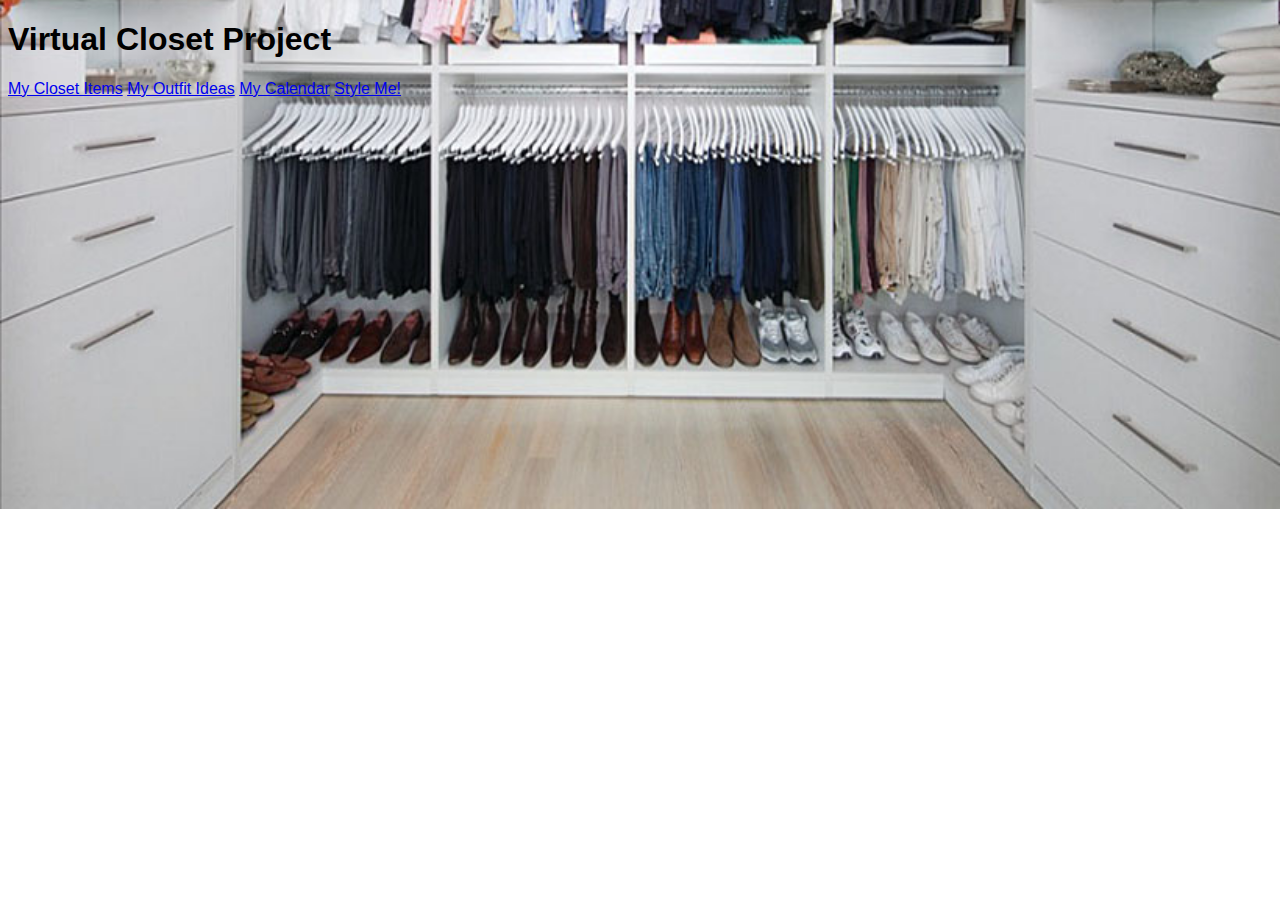
<file: Virtual Closet Project/closet.html>
<!DOCTYPE html>

<html>

<head>
	<title>Virtual Closet coming soon!</title>
	<link rel="stylesheet" href="closet.css">
</head>
<body>



<h1>Virtual Closet Project</h1>

<form>
	<a href="#" target="_blank" class='button'>My Closet Items</a>
	<a href="#" target="_blank" class='button'>My Outfit Ideas</a>
	<a href="#" target="_blank" class='button'>My Calendar</a>
	<a href="#" target="_blank" class='button'>Style Me!</a>
</form>
</body>
</html>
</file>
<file: Virtual Closet Project/closet.css>
body{
	font-family: soleil,Helvetica,Arial,sans-serif;
    color: #000;
    height: 100%;
    background-position: center;
    background-repeat: no-repeat;
    background-size: cover;
    background-image: url("images/closet_homepage.jpg");

}
</file>
